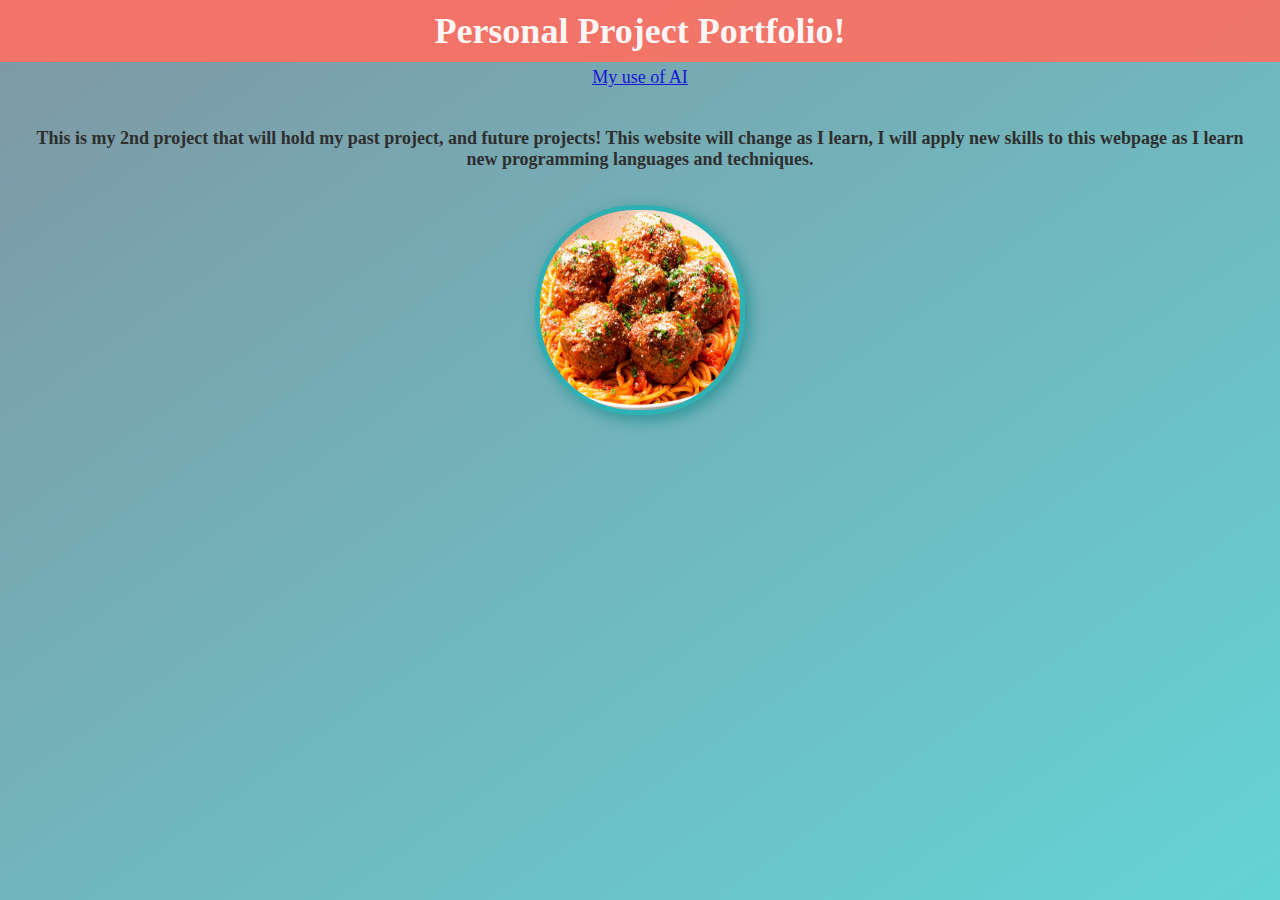
<file: index.html>
<!DOCTYPE html>
<html lang="en">

<head>
    <meta charset="UTF-8">
    <meta name="viewport" content="width=device-width, initial-scale=1.0">
    <title>Personal Portfolio</title>
    <link href="styles.css" rel="stylesheet" type="text/css">
</head>

<body>
    <h1>Personal Project Portfolio!</h1>
<a href="../portfolio/pages/aiuse.html" rel="noopener noreferrer" class="ai">My use of AI</a>
    <p><strong>This is my 2nd project that will hold my past project, and future projects! This website will
            change as I learn, I will apply new skills to this webpage as I learn new programming languages and
            techniques.</strong></p>
    <section class="index-images">
        <a href="../Recipe2/index.html" target="_blank" rel="noopener noreferrer" class="front-image-wrapper">
            <img src="./images/meatballs2.png" width="200" height="200" alt="Recipe Site" class="front-image">
            <div class="overlay-text">Recipes</div>
        </a>
    </section>
</body>

</html>
</file>
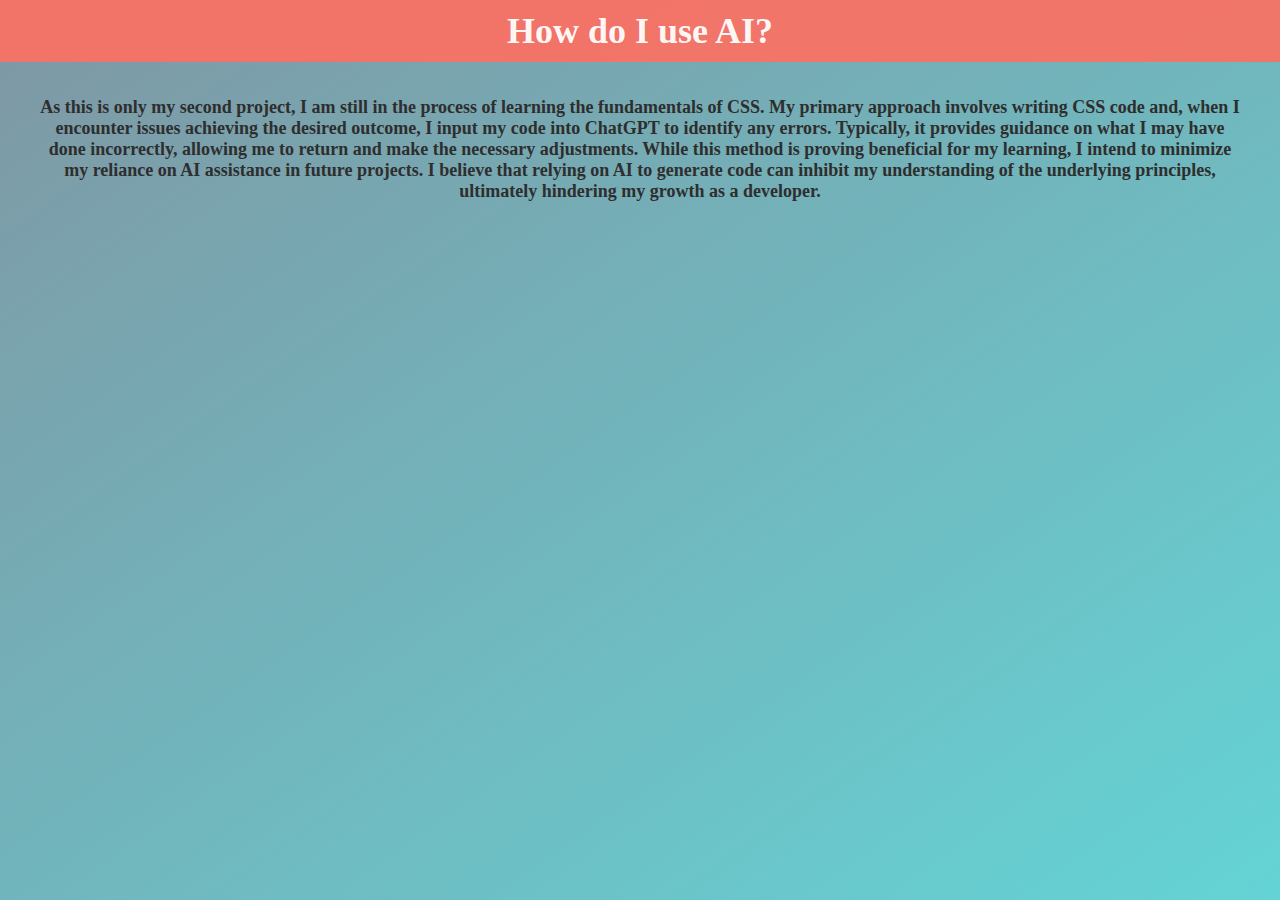
<file: pages/aiuse.html>
<!DOCTYPE html>
<html lang="en">

<head>
    <meta charset="UTF-8">
    <meta name="viewport" content="width=device-width, initial-scale=1.0">
    <link href="../styles.css" rel="stylesheet" type="text/css">
    <title>Usage of AI</title>
</head>
<h1>How do I use AI?</h1>
<body>
    <p><strong>
    As this is only my second project, I am still in the process of learning the fundamentals of CSS. My primary
    approach involves writing CSS code and, when I encounter issues achieving the desired outcome, I input my code into
    ChatGPT to identify any errors. Typically, it provides guidance on what I may have done incorrectly, allowing me to
    return and make the necessary adjustments. While this method is proving beneficial for my learning, I intend to
    minimize my reliance on AI assistance in future projects. I believe that relying on AI to generate code can inhibit
    my understanding of the underlying principles, ultimately hindering my growth as a developer.
</body></p>

</html>
</file>
<file: styles.css>
body {
    /* Background */
    background-image: linear-gradient(to bottom right, rgba(0, 48, 73, 0.5), rgba(34, 193, 195, 0.7));
    font-size: large;
    text-align: center;
    margin: 0;
    min-height: 100vh;
}

.ai {
    /* My use of AI styling */
    position: static;
    text-decoration: underline;
    color: rgb(21, 24, 212);
    display: inline-block;
    transition: background-color 0.3s ease, transform 0.5s ease, box-shadow 0.3s ease;
    border-radius: 5px;
    padding: 5px 10px;
}

.ai:hover {
    /* My use of AI hover styling */
    background-color: rgba(255, 255, 255, 0.8);
    transform: scale(1.1);
    box-shadow: 0 4px 20px rgba(0, 0, 0, 0.3);

}

h1 {
    /* Heading */
    background-color: rgba(255, 111, 97, 0.9);
    color: rgba(255, 255, 255, 0.95);
    margin: 0;
    padding: 10px;
}

p {
    margin: 30px;
    padding: 5px;
    color: rgb(46, 46, 46);
}

.front-image-wrapper {
    /* Keeps overlay text inplace */
    position: relative;
    display: inline-block;
}

.front-image {
    /* Thumbnail styling */
    border: 5px solid rgba(0, 177, 177, 0.6);
    border-radius: 100px;
    box-shadow: 5px 5px 15px rgba(0, 128, 128, 0.6);
    transition: border-color 0.5s ease, box-shadow 0.5s ease;
}

.front-image:hover {
    /* Thumbnail hover styling */
    transform: scale(1.2) rotate(7deg);
    filter: brightness(0.7);
    transition: transform 0.5s ease, filter 0.5s ease;
    box-shadow: 10px 10px 25px rgba(0, 128, 128, 0.8);
    border-color: rgba(255, 99, 71, 0.9);
}

.overlay-text {
    /* Thumbnail text overlay styling */
    position: absolute;
    top: 50%;
    left: 50%;
    transform: translate(-50%, -50%);
    color: white;
    font-size: 24px;
    font-weight: bold;
    text-shadow: 2px 2px 4px rgba(0, 0, 0, 0.7);
    opacity: 0;
    transition: opacity 0.5s ease;
}

.front-image-wrapper:hover .overlay-text {
    /* Show overlay text when hovering */
    opacity: 1;
}
</file>
